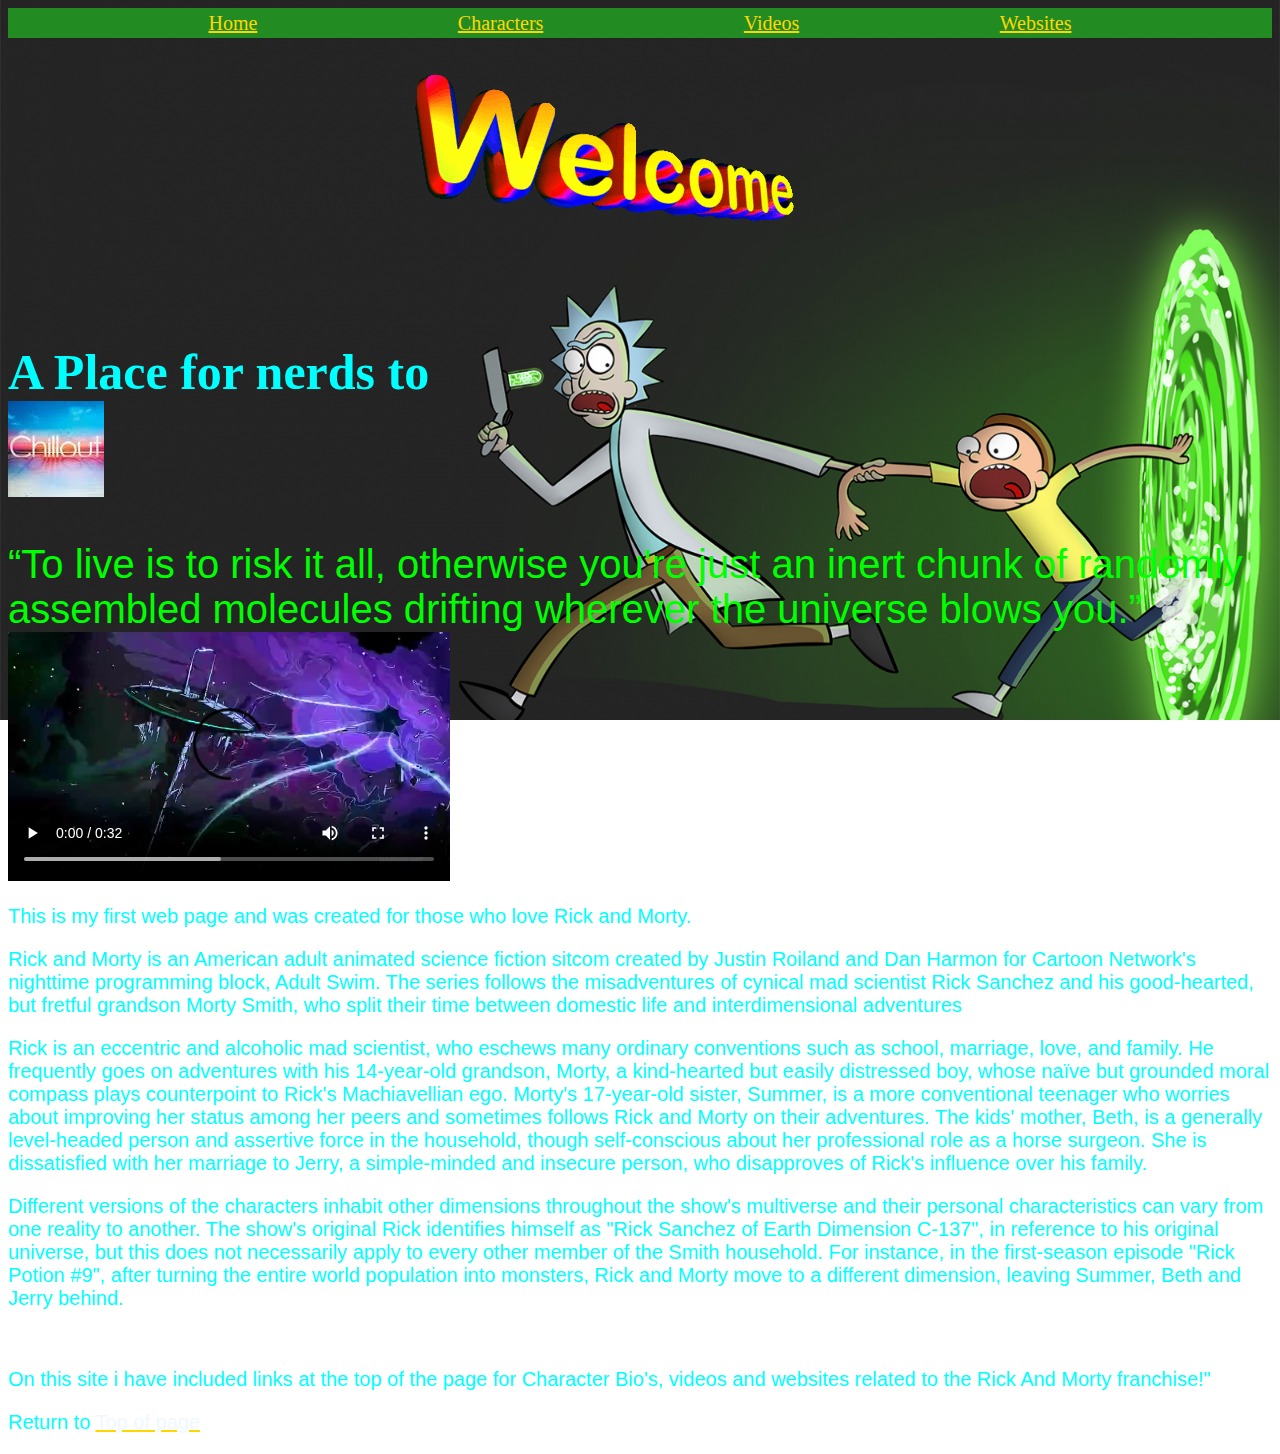
<file: index.html>
<!-- ! = Boiler plate (basic website layout) -->
<!-- CSS = to make it look better -->
<!-- <link rel="stylesheet" href="style.css"> (links css to html) -->

<!DOCTYPE html>
<html lang="en">
<head>
    <meta charset="UTF-8">
    <meta http-equiv="X-UA-Compatible" content="IE=edge">
    <meta name="viewport" content="width=device-width, initial-scale=1.0">
    <link rel="stylesheet" href="style.css">
    <title>The Noob Hub</title>
</head>
<body>
 
<div id="intro" class="navbar">
    <a href="index.html">Home</a>
    <a href="characters.html">Characters</a>
    <a href="videos.html">Videos</a>
    <a href="websites.html">Websites</a>
</div>
<!-- This is how we link our pages -->


<div id = "giflogo">
    <img src="welcome.gif" alt="title.logo">
<br>
</div>

<div>
    <h1>A Place for nerds to <br> <img src="chillout.jpg" alt="chill logo"></h1>
    <q>To live is to risk it all, otherwise you're just an inert chunk of randomly assembled molecules drifting wherever the universe blows you.</q>
</div>

<video controls width="35%" autoplay>
    <source src="RickAndMortyIntro.mp4" type="video/mp4">
</video>

<div class ="text">
    <p>This is my first web page and was created for those who love Rick and Morty.</p>
    <p>Rick and Morty is an American adult animated science fiction sitcom created by Justin Roiland and Dan Harmon for Cartoon Network's nighttime programming block, Adult Swim. The series follows the misadventures of cynical mad scientist Rick Sanchez and his good-hearted, but fretful grandson Morty Smith, who split their time between domestic life and interdimensional adventures</p>
    <p>Rick is an eccentric and alcoholic mad scientist, who eschews many ordinary conventions such as school, marriage, love, and family. He frequently goes on adventures with his 14-year-old grandson, Morty, a kind-hearted but easily distressed boy, whose naïve but grounded moral compass plays counterpoint to Rick's Machiavellian ego. Morty's 17-year-old sister, Summer, is a more conventional teenager who worries about improving her status among her peers and sometimes follows Rick and Morty on their adventures. The kids' mother, Beth, is a generally level-headed person and assertive force in the household, though self-conscious about her professional role as a horse surgeon. She is dissatisfied with her marriage to Jerry, a simple-minded and insecure person, who disapproves of Rick's influence over his family.</p>
    <p>Different versions of the characters inhabit other dimensions throughout the show's multiverse and their personal characteristics can vary from one reality to another. The show's original Rick identifies himself as "Rick Sanchez of Earth Dimension C-137", in reference to his original universe, but this does not necessarily apply to every other member of the Smith household. For instance, in the first-season episode "Rick Potion #9", after turning the entire world population into monsters, Rick and Morty move to a different dimension, leaving Summer, Beth and Jerry behind.</p>
    <br>
    <p>On this site i have included links at the top of the page for Character Bio's, videos and websites related to the Rick And Morty franchise!"</p>


</div>

<p>Return to <a href="#intro"><r>Top of page</r></a></p>

</body>
</html>
<!-- Template for how webpage is setup (all content goes between the two bodies) -->
</file>
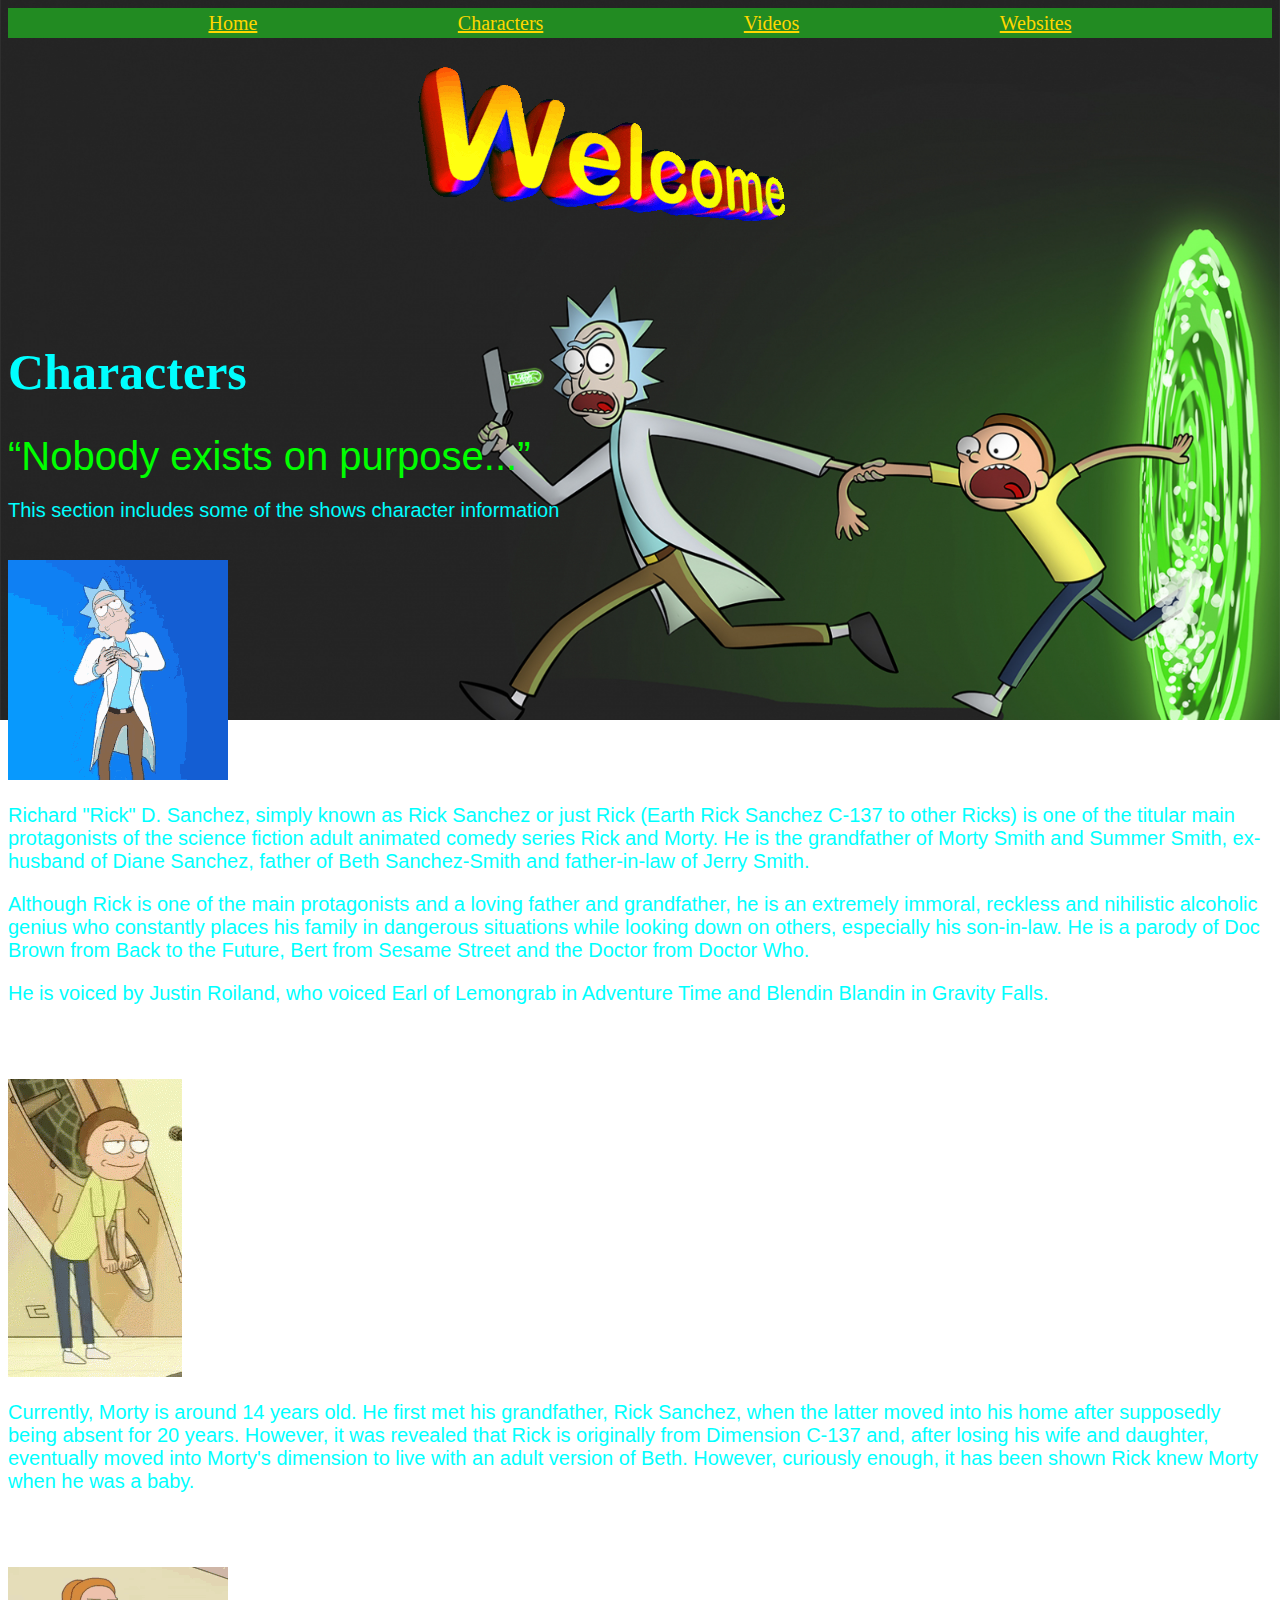
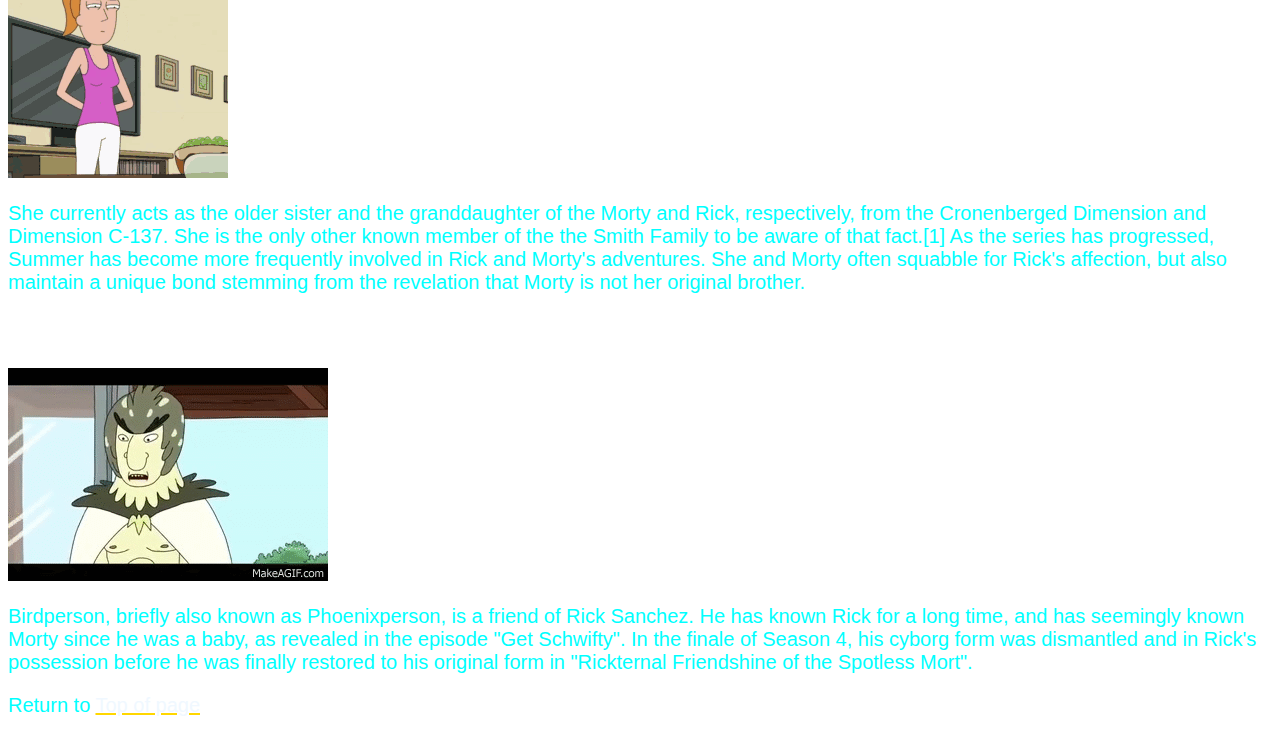
<file: characters.html>
<!DOCTYPE html>
<html lang="en">
<head>
    <meta charset="UTF-8">
    <meta http-equiv="X-UA-Compatible" content="IE=edge">
    <meta name="viewport" content="width=device-width, initial-scale=1.0">
    <link rel="stylesheet" href="style.css">
    <title>The Noob Hub</title>
</head>
<body>
 
<div id="intro" class="navbar">
    <a href="index.html">Home</a>
    <a href="characters.html">Characters</a>
    <a href="videos.html">Videos</a>
    <a href="websites.html">Websites</a>
</div>

<div id = "giflogo">
    <img src="welcome.gif" alt="title.logo">
<br>
</div>

<div>
    <h1>Characters</h1>
    <q>Nobody exists on purpose...</q>

<div>
    <p>This section includes some of the shows character information</p>
    <br>
</div>

<div>
    <img src="rick.gif" alt="rick.logo">

    <p>Richard "Rick" D. Sanchez, simply known as Rick Sanchez or just Rick (Earth Rick Sanchez C-137 to other Ricks) is one of the titular main protagonists of the science fiction adult animated comedy series Rick and Morty. He is the grandfather of Morty Smith and Summer Smith, ex-husband of Diane Sanchez, father of Beth Sanchez-Smith and father-in-law of Jerry Smith.</p>
    <p>Although Rick is one of the main protagonists and a loving father and grandfather, he is an extremely immoral, reckless and nihilistic alcoholic genius who constantly places his family in dangerous situations while looking down on others, especially his son-in-law. He is a parody of Doc Brown from Back to the Future, Bert from Sesame Street and the Doctor from Doctor Who.</p>
    <p>He is voiced by Justin Roiland, who voiced Earl of Lemongrab in Adventure Time and Blendin Blandin in Gravity Falls.</p><br><br><br>
</div>

<div>
    <img src="morty.gif" alt="morty.logo">

    <p>Currently, Morty is around 14 years old. He first met his grandfather, Rick Sanchez, when the latter moved into his home after supposedly being absent for 20 years. However, it was revealed that Rick is originally from Dimension C-137 and, after losing his wife and daughter, eventually moved into Morty's dimension to live with an adult version of Beth. However, curiously enough, it has been shown Rick knew Morty when he was a baby.</p><br><br><br>
</div>

<div>
    <img src="summer.gif" alt="summer.logo">

    <p>She currently acts as the older sister and the granddaughter of the Morty and Rick, respectively, from the Cronenberged Dimension and Dimension C-137. She is the only other known member of the the Smith Family to be aware of that fact.[1] As the series has progressed, Summer has become more frequently involved in Rick and Morty's adventures. She and Morty often squabble for Rick's affection, but also maintain a unique bond stemming from the revelation that Morty is not her original brother.</p><br><br><br>
</div>

<div>
    <img src="birdperson.gif" alt="birdperson.logo">

    <p>Birdperson, briefly also known as Phoenixperson, is a friend of Rick Sanchez. He has known Rick for a long time, and has seemingly known Morty since he was a baby, as revealed in the episode "Get Schwifty". In the finale of Season 4, his cyborg form was dismantled and in Rick's possession before he was finally restored to his original form in "Rickternal Friendshine of the Spotless Mort".</p>
</div>

<p>Return to <a href="#intro"><r>Top of page</r></a></p>

</body>
</html>
</file>
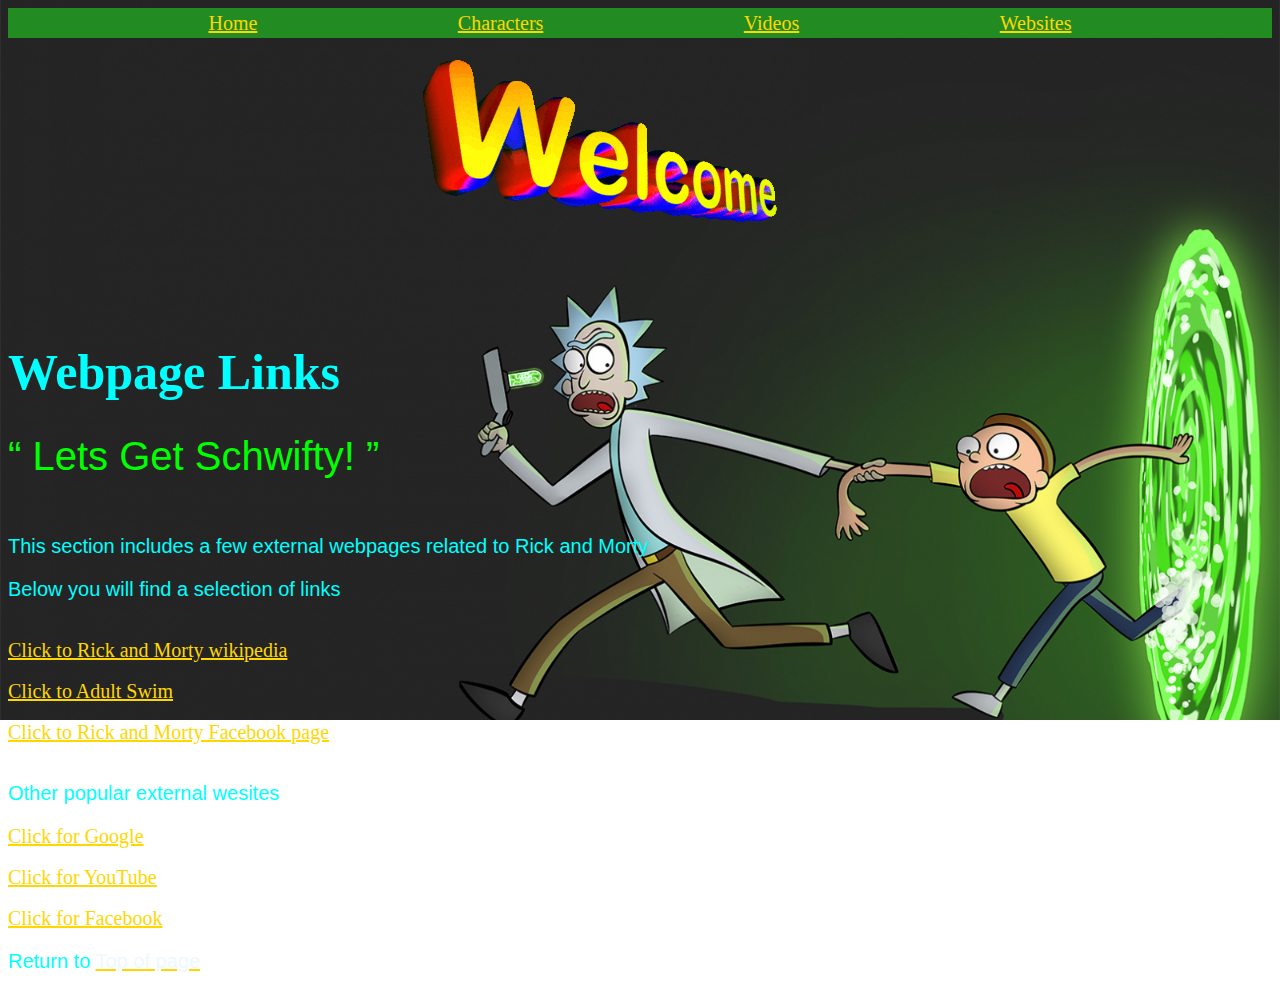
<file: websites.html>
<!DOCTYPE html>
<html lang="en">
<head>
    <meta charset="UTF-8">
    <meta http-equiv="X-UA-Compatible" content="IE=edge">
    <meta name="viewport" content="width=device-width, initial-scale=1.0">
    <link rel="stylesheet" href="style.css">
    <title>The Noob Hub</title>
</head>
<body>

<div id="intro" class="navbar">
    <a href="index.html">Home</a>
    <a href="characters.html">Characters</a>
    <a href="videos.html">Videos</a>
    <a href="websites.html">Websites</a>
</div>

<div id = "giflogo">
    <img src="welcome.gif" alt="title.logo">
<br>
</div>

<div>
    <h1> Webpage Links</h1>
    <q> Lets Get Schwifty! </q>
</div> 
 <br><br>

<p>This section includes a few external webpages related to Rick and Morty</p>
<p>Below you will find a selection of links</p>
<br>

<div>
    <a href="https://en.wikipedia.org/wiki/Rick_and_Morty" target="_blank">Click to Rick and Morty wikipedia</a>
    <br><br>
    <a href="https://www.adultswim.com/videos/rick-and-morty"target="_blank">Click to Adult Swim</a>
    <br><br>
    <a href="https://www.facebook.com/RickandMorty/" target="_blank">Click to Rick and Morty Facebook page</a>
</div>
<br>

<p>Other popular external wesites</p>
<div>
    <a href="http://www.google.co.uk" target="_blank">Click for Google</a>
    <br><br>
    <a href="http://www.youtube.co.uk"target="_blank">Click for YouTube</a>
    <br><br>
    <a href="https://www.facebook.com" target="_blank">Click for Facebook</a> 
</div>

<p>Return to <a href="#intro"><r>Top of page</r></a></p>

</body>
</html>
</file>
<file: style.css>
/* * {
    text-align: center;} */

/* The *{} will effect all your HTML code */

h1, h2 {
    color:aqua;
    font-size: 50px;
}

a {
    color:gold;
    font-size: 20px;
}

w {
    color:crimson;
    font-size: 40px;
    font-family: sans-serif;
}

p {
    color:aqua;
    font-size: 20px;
    font-family: sans-serif;
}

q {
    color:lime;
    font-size: 40px;
    font-family: sans-serif;
}

r {
    color:aliceblue;
    font-size: 20px;
}


body {
    background-image: url("rickandmorty.png");
    background-attachment: fixed;
    background-repeat: no-repeat;
    background-size: 100%;
}

.welcome {
    color:orangered;
}

.navbar {
    display: flex;
    background-color:forestgreen;
    height: 30px;
    justify-content: space-evenly;
    align-items: center
}

#giflogo {
    text-align: center;
}

/* .text {
    color:yellow;
    font-size: 20px;
} */
</file>
